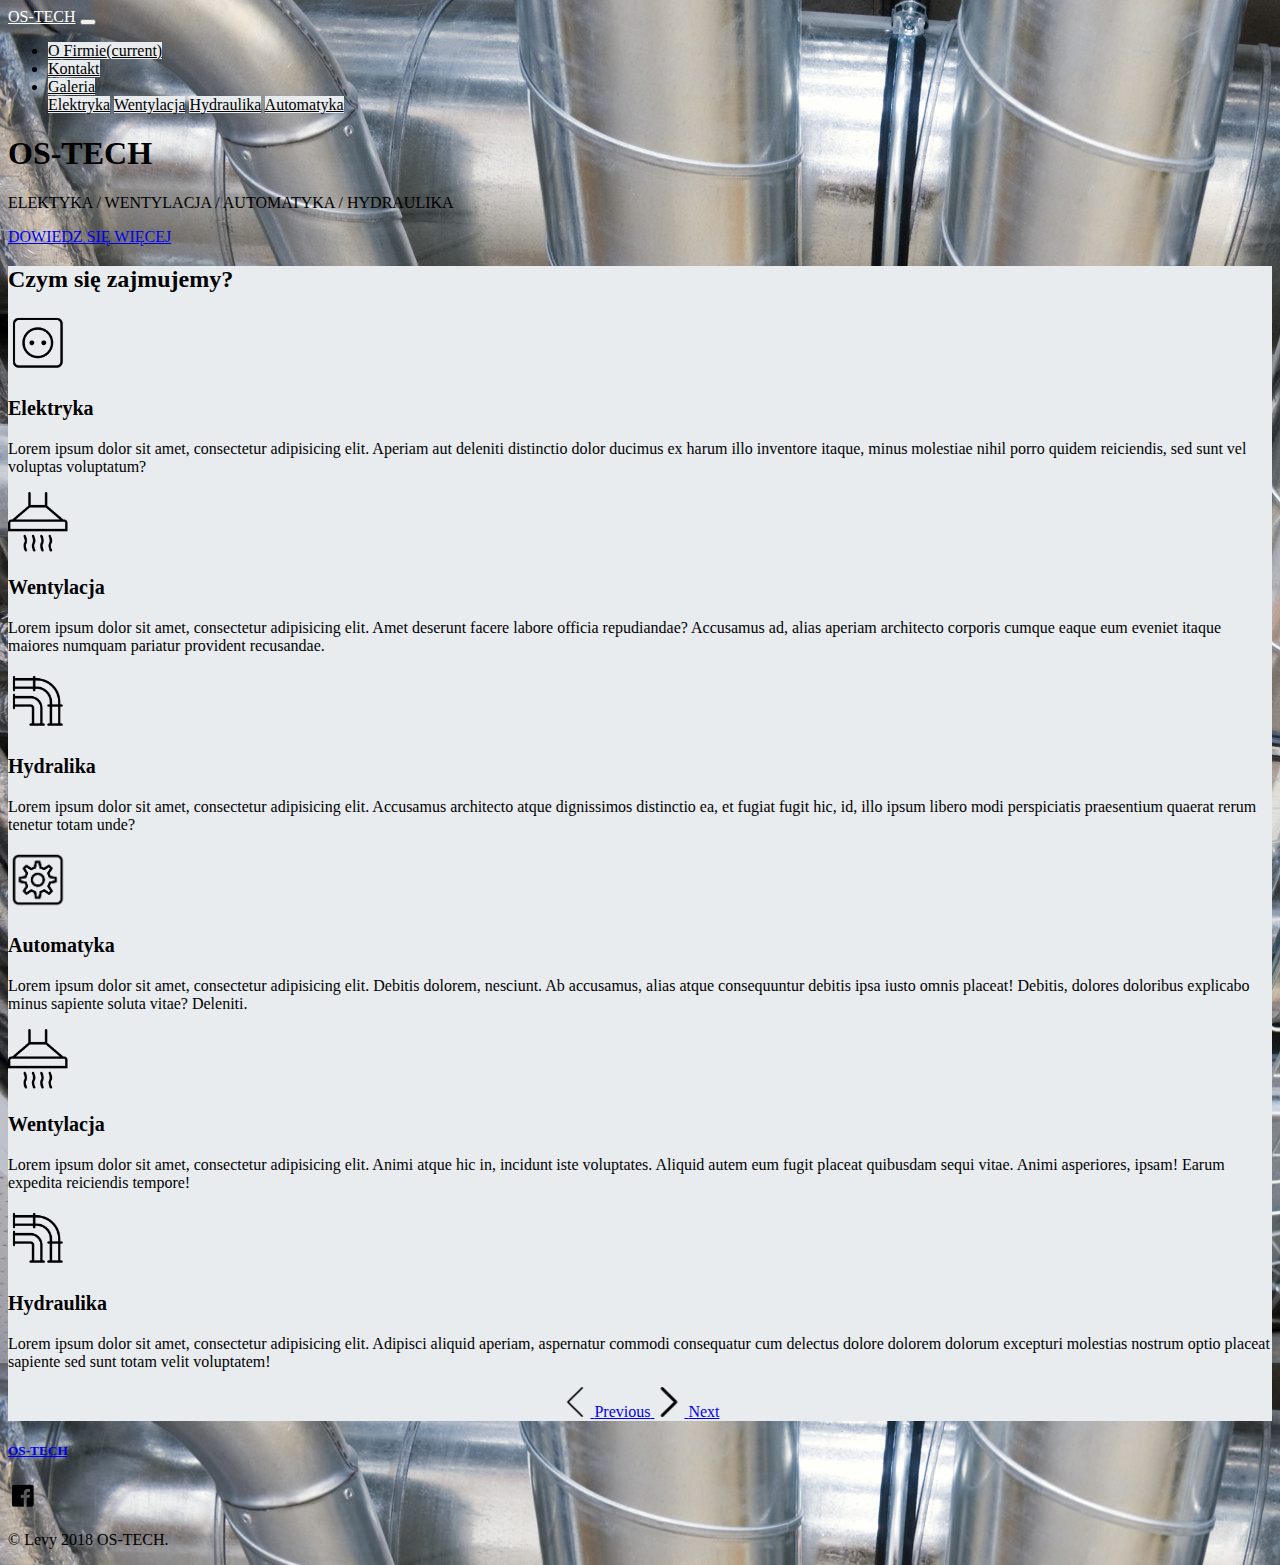
<file: index.html>
<!DOCTYPE html><html lang="pl">
<head><title>OS-TECH</title><meta charset="utf-8">
    <meta name="viewport" content="width=device-width, initial-scale=1, shrink-to-fit=no">
    <meta name="description" content="">
    <meta name="author" content="">
    <link rel="stylesheet" href="css/main.css" type="text/css">
    <link rel="stylesheet" href="https://stackpath.bootstrapcdn.com/bootstrap/4.1.3/css/bootstrap.min.css" integrity="sha384-MCw98/SFnGE8fJT3GXwEOngsV7Zt27NXFoaoApmYm81iuXoPkFOJwJ8ERdknLPMO" crossorigin="anonymous">
</head>
<body><div class="container-fluid">
    <div class="container-fluid">
        <nav class="navbar navbar-expand-lg navbar-dark">
            <a class="navbar-brand" href="index.html">OS-TECH</a>
            <button class="navbar-toggler" type="button" data-toggle="collapse" data-target="#navigations-08" aria-controls="navigations-08" aria-expanded="false" aria-label="Toggle navigation">
                <span class="navbar-toggler-icon"></span>
            </button>
            <div class="collapse navbar-collapse" id="navigations-08">
                <ul class="navbar-nav ml-auto">
                    <li class="nav-item active">
                        <a class="nav-link" href="#">O Firmie<span class="sr-only">(current)</span></a></li>
                    <li class="nav-item"><a class="nav-link" href="kontakt.html">Kontakt</a></li>
                    <li class="nav-item dropdown">
                        <a class="nav-link dropdown-toggle" href="#" data-toggle="dropdown">Galeria</a>
                        <div class="dropdown-menu"><a class="dropdown-item" href="#">Elektryka</a>
                            <a class="dropdown-item" href="wentylacja.html">Wentylacja</a>
                            <a class="dropdown-item" href="#">Hydraulika</a>
                            <a class="dropdown-item" href="#">Automatyka</a>
                        </div></li></ul>
                </div></nav></div>
    </nav>
    <section class="jumbotron">
    <div class="container text-center">
        <h1 class="display-4">OS-TECH</h1>
        <p class="lead text-muted">ELEKTYKA / WENTYLACJA / AUTOMATYKA / HYDRAULIKA</p>
        <a class="btn btn-link my-2" href="#">DOWIEDZ SIĘ WIĘCEJ</a>
    </div>
</section>
    <section class="py-5">
        <div class="container text-center">
            <h2>Czym się zajmujemy?</h2>
            <div class="row">
                <div class="col-12 carousel slide my-4" id="carousel-testimonials-02" data-ride="carousel">
                    <div class="carousel-inner">
                        <div class="carousel-item active">
                            <div class="row">
                                <div class="col-md-4 mt-5">
                                    <img src="./img/elektryka.png" alt="" height="60" width="60">
                                    <p class="mt-4 mb-0">Elektryka</p>
                                    <p class="text-muted"></p>
                                    <p class="mb-4">Lorem ipsum dolor sit amet, consectetur adipisicing elit. Aperiam aut deleniti distinctio dolor ducimus ex harum illo inventore itaque, minus molestiae nihil porro quidem reiciendis, sed sunt vel voluptas voluptatum?</p>
                                </div><div class="col-md-4 mt-5">
                                <img  src="./img/wentylacja.png" alt="" height="60" width="60">
                                <p class="mt-4 mb-0">Wentylacja</p>
                                <p class="text-muted"></p>
                                <p class="mb-4">Lorem ipsum dolor sit amet, consectetur adipisicing elit. Amet deserunt facere labore officia repudiandae? Accusamus ad, alias aperiam architecto corporis cumque eaque eum eveniet itaque maiores numquam pariatur provident recusandae.</p>
                            </div>
                                <div class="col-md-4 mt-5">
                                    <img src="./img/hydraulika.png" alt="" height="60" width="60">
                                    <p class="mt-4 mb-0">Hydralika</p>
                                    <p class="text-muted"></p>
                                    <p class="mb-4">Lorem ipsum dolor sit amet, consectetur adipisicing elit. Accusamus architecto atque dignissimos distinctio ea, et fugiat fugit hic, id, illo ipsum libero modi perspiciatis praesentium quaerat rerum tenetur totam unde?</p>
                                </div>
                            </div>
                        </div>
                        <div class="carousel-item">
                            <div class="row">
                                <div class="col-md-4 mt-5">
                                    <img src="./img/icons8-automatyczny-500.png" alt="" height="60" width="60">
                                    <p class="mt-4 mb-0">Automatyka</p>
                                    <p class="text-muted"></p>
                                    <p class="mb-4">Lorem ipsum dolor sit amet, consectetur adipisicing elit. Debitis dolorem, nesciunt. Ab accusamus, alias atque consequuntur debitis ipsa iusto omnis placeat! Debitis, dolores doloribus explicabo minus sapiente soluta vitae? Deleniti.</p>
                                </div>
                            <div class="col-md-4 mt-5">
                                <img  src="./img/wentylacja.png" alt="" height="60" width="60">
                                <p class="mt-4 mb-0">Wentylacja</p>
                                <p class="text-muted"></p>
                            <p class="mb-4">Lorem ipsum dolor sit amet, consectetur adipisicing elit. Animi atque hic in, incidunt iste voluptates. Aliquid autem eum fugit placeat quibusdam sequi vitae. Animi asperiores, ipsam! Earum expedita reiciendis tempore!</p>
                            </div>
                            <div class="col-md-4 mt-5">
                                <img src="./img/hydraulika.png" alt="" height="60" width="60">
                                <p class="mt-4 mb-0">Hydraulika</p>
                                <p class="text-muted"></p>
                                <p class="mb-4">Lorem ipsum dolor sit amet, consectetur adipisicing elit. Adipisci aliquid aperiam, aspernatur commodi consequatur cum delectus dolore dolorem dolorum excepturi molestias nostrum optio placeat sapiente sed sunt totam velit voluptatem!</p>
                            </div>
                            </div>
                                 </div>
                        </div>
                </div>
            </div>
        </div>
<div class="mx-auto" style="text-align: center">
    <a class="carousel-control-prev position-relative d-inline mr-2" href="#carousel-testimonials-02" role="button" data-slide="prev">
        <img src="./img/back.png" aria-hidden="true" alt="" height="30" width="30">
        <span class="sr-only">Previous</span>
    </a>
    <a class="carousel-control-next position-relative d-inline" href="#carousel-testimonials-02" role="button" data-slide="next">
        <img src="./img/next.png" aria-hidden="true" alt="" height="30" width="30">
        <span class="sr-only">Next</span>
    </a>
</div>
</div>
</div>
</section>
<footer class="py-3">
    <div class="container">
        <div class="d-flex justify-content-center align-items-center flex-column">
            <h5 class="mb-3"><a href="#">OS-TECH</a></h5>
            <div class="d-flex mb-3"><a href="#">
                <a href="#"><img class="mr-3" src="./img/fb.png" alt="Facebook icon" width="30" height="30"></a>
            </a>
            </div>
            <div class="d-flex"><p class="mb-0 small text-muted">&copy; Levy 2018 OS-TECH.  </p></div>
        </div>
    </div>
</footer>
</div>
<script src="https://code.jquery.com/jquery-3.3.1.slim.min.js" integrity="sha384-q8i/X+965DzO0rT7abK41JStQIAqVgRVzpbzo5smXKp4YfRvH+8abtTE1Pi6jizo" crossorigin="anonymous"></script>
<script src="https://cdnjs.cloudflare.com/ajax/libs/popper.js/1.14.3/umd/popper.min.js" integrity="sha384-ZMP7rVo3mIykV+2+9J3UJ46jBk0WLaUAdn689aCwoqbBJiSnjAK/l8WvCWPIPm49" crossorigin="anonymous"></script>
<script src="https://stackpath.bootstrapcdn.com/bootstrap/4.1.3/js/bootstrap.min.js" integrity="sha384-ChfqqxuZUCnJSK3+MXmPNIyE6ZbWh2IMqE241rYiqJxyMiZ6OW/JmZQ5stwEULTy" crossorigin="anonymous"></script>
</body>
</html>
</file>
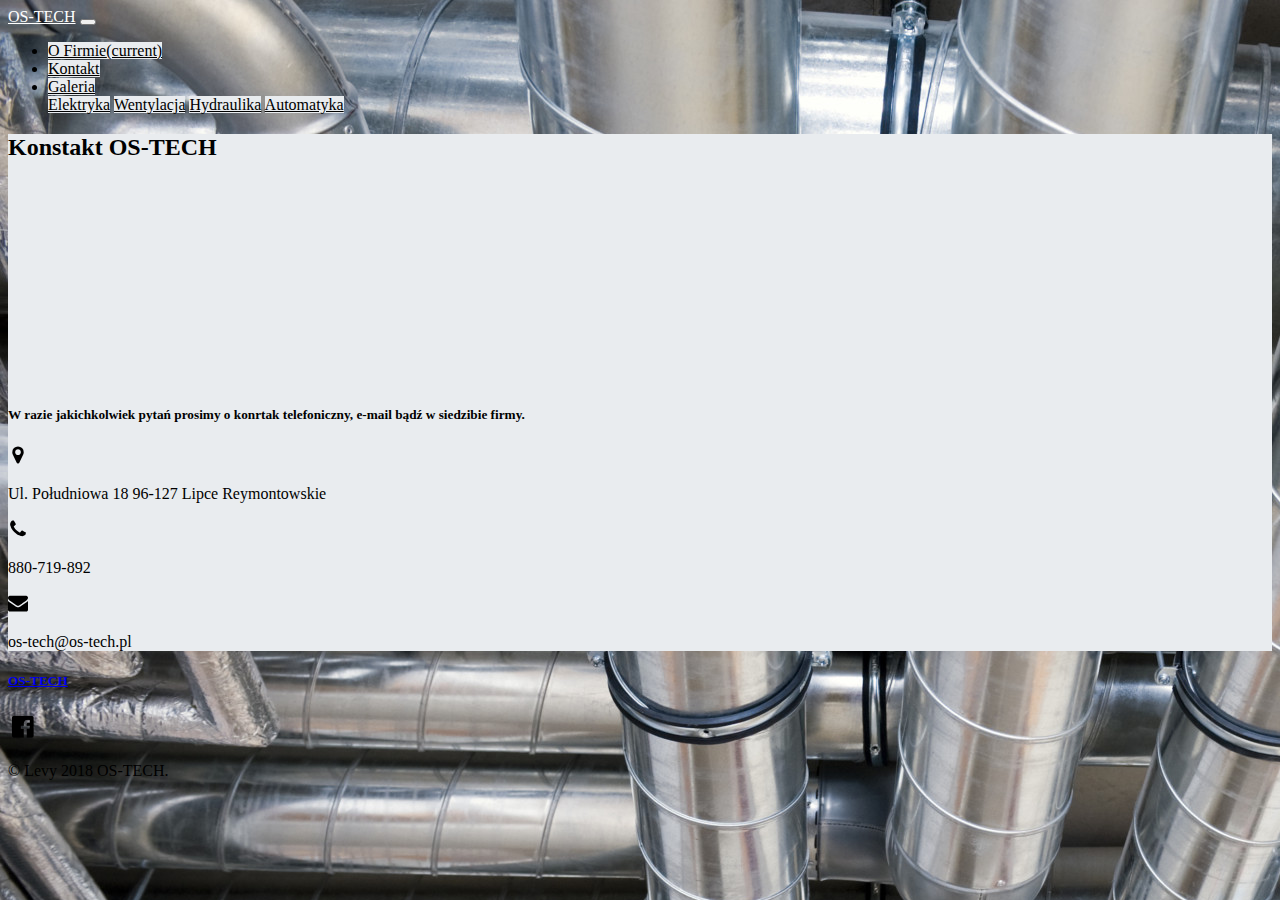
<file: kontakt.html>
<!DOCTYPE html>
<html lang="pl">
<head>
    <title>Page title</title>
    <meta charset="utf-8">
    <meta name="viewport" content="width=device-width, initial-scale=1, shrink-to-fit=no">
    <meta name="description" content="">
    <meta name="author" content="">
    <link rel="stylesheet" href="css/main.css" type="text/css">
    <link rel="stylesheet" href="https://stackpath.bootstrapcdn.com/bootstrap/4.1.3/css/bootstrap.min.css" integrity="sha384-MCw98/SFnGE8fJT3GXwEOngsV7Zt27NXFoaoApmYm81iuXoPkFOJwJ8ERdknLPMO" crossorigin="anonymous">
</head>
<body>
<div class="container-fluid">
    <div class="container-fluid">
        <nav class="navbar navbar-expand-lg navbar-dark">
            <a class="navbar-brand" href="index.html">OS-TECH</a>
            <button class="navbar-toggler" type="button" data-toggle="collapse" data-target="#navigations-08" aria-controls="navigations-08" aria-expanded="false" aria-label="Toggle navigation">
                <span class="navbar-toggler-icon"></span>
            </button>
            <div class="collapse navbar-collapse" id="navigations-08">
                <ul class="navbar-nav ml-auto">
                    <li class="nav-item active">
                        <a class="nav-link" href="#">O Firmie<span class="sr-only">(current)</span></a></li>
                    <li class="nav-item"><a class="nav-link" href="kontakt.html">Kontakt</a></li>
                    <li class="nav-item dropdown">
                        <a class="nav-link dropdown-toggle" href="#" data-toggle="dropdown">Galeria</a>
                        <div class="dropdown-menu"><a class="dropdown-item" href="#">Elektryka</a>
                            <a class="dropdown-item" href="wentylacja.html">Wentylacja</a>
                            <a class="dropdown-item" href="#">Hydraulika</a>
                            <a class="dropdown-item" href="#">Automatyka</a>
                        </div></li></ul>
            </div></nav></div>
    </nav>
</div>
<div class="container-fluid">
    <section class="py-5">
    <h2 class="mb-5 text-center">Konstakt OS-TECH</h2>
        <div class="container">
            <div class="row">
                <div class="col-md-6 mb-3 mb-md-0">
                    <iframe src="https://www.google.com/maps/embed?pb=!1m18!1m12!1m3!1d2462.085953974887!2d19.94321441566963!3d51.89589549004435!2m3!1f0!2f0!3f0!3m2!1i1024!2i768!4f13.1!3m3!1m2!1s0x471bd9a8e23e7f1d%3A0xee741154218ddb70!2sPo%C5%82udniowa+18%2C+96-127+Lipce+Reymontowskie!5e0!3m2!1spl!2spl!4v1544729538466" width="350" height="200" frameborder="0" style="border:0; margin: 0 auto" allowfullscreen></iframe></div>
                <div class="col-md-6">
                    <h5>W razie jakichkolwiek pytań prosimy o konrtak telefoniczny, e-mail bądź w siedzibie firmy.</h5>
                    <p class="mb-5 text-secondary"></p>
                    <div class="d-flex">
                        <img class="mb-3 mr-3" src="assets/placeholder/icons/map-marker.svg" alt="">
                        <p class="text-secondary">Ul. Południowa 18 96-127 Lipce Reymontowskie</p></div>
                    <div class="d-flex">
                        <img class="mb-3 mr-3" src="assets/placeholder/icons/phone.svg" alt="">
                        <p class="text-secondary">880-719-892</p></div>
                    <div class="d-flex">
                        <img class="mb-3 mr-3" src="assets/placeholder/icons/envelope.svg" alt="">
                        <p class="text-secondary">os-tech@os-tech.pl</p>
                    </div>
                </div>
            </div>
        </div>
    </section>
</div>
<footer class="py-3">
    <div class="container">
        <div class="d-flex justify-content-center align-items-center flex-column">
            <h5 class="mb-3"><a href="#">OS-TECH</a></h5>
            <div class="d-flex mb-3"><a href="#">
                <a href="#"><img class="mr-3" src="./img/fb.png" alt="Facebook icon" width="30" height="30"></a>
            </a>
            </div>
            <div class="d-flex"><p class="mb-0 small text-muted">&copy; Levy 2018 OS-TECH.  </p></div>
        </div>
    </div>
</footer>
<script src="https://code.jquery.com/jquery-3.3.1.slim.min.js" integrity="sha384-q8i/X+965DzO0rT7abK41JStQIAqVgRVzpbzo5smXKp4YfRvH+8abtTE1Pi6jizo" crossorigin="anonymous"></script>
<script src="https://cdnjs.cloudflare.com/ajax/libs/popper.js/1.14.3/umd/popper.min.js" integrity="sha384-ZMP7rVo3mIykV+2+9J3UJ46jBk0WLaUAdn689aCwoqbBJiSnjAK/l8WvCWPIPm49" crossorigin="anonymous"></script>
<script src="https://stackpath.bootstrapcdn.com/bootstrap/4.1.3/js/bootstrap.min.js" integrity="sha384-ChfqqxuZUCnJSK3+MXmPNIyE6ZbWh2IMqE241rYiqJxyMiZ6OW/JmZQ5stwEULTy" crossorigin="anonymous"></script>
</body>
</html>
</file>
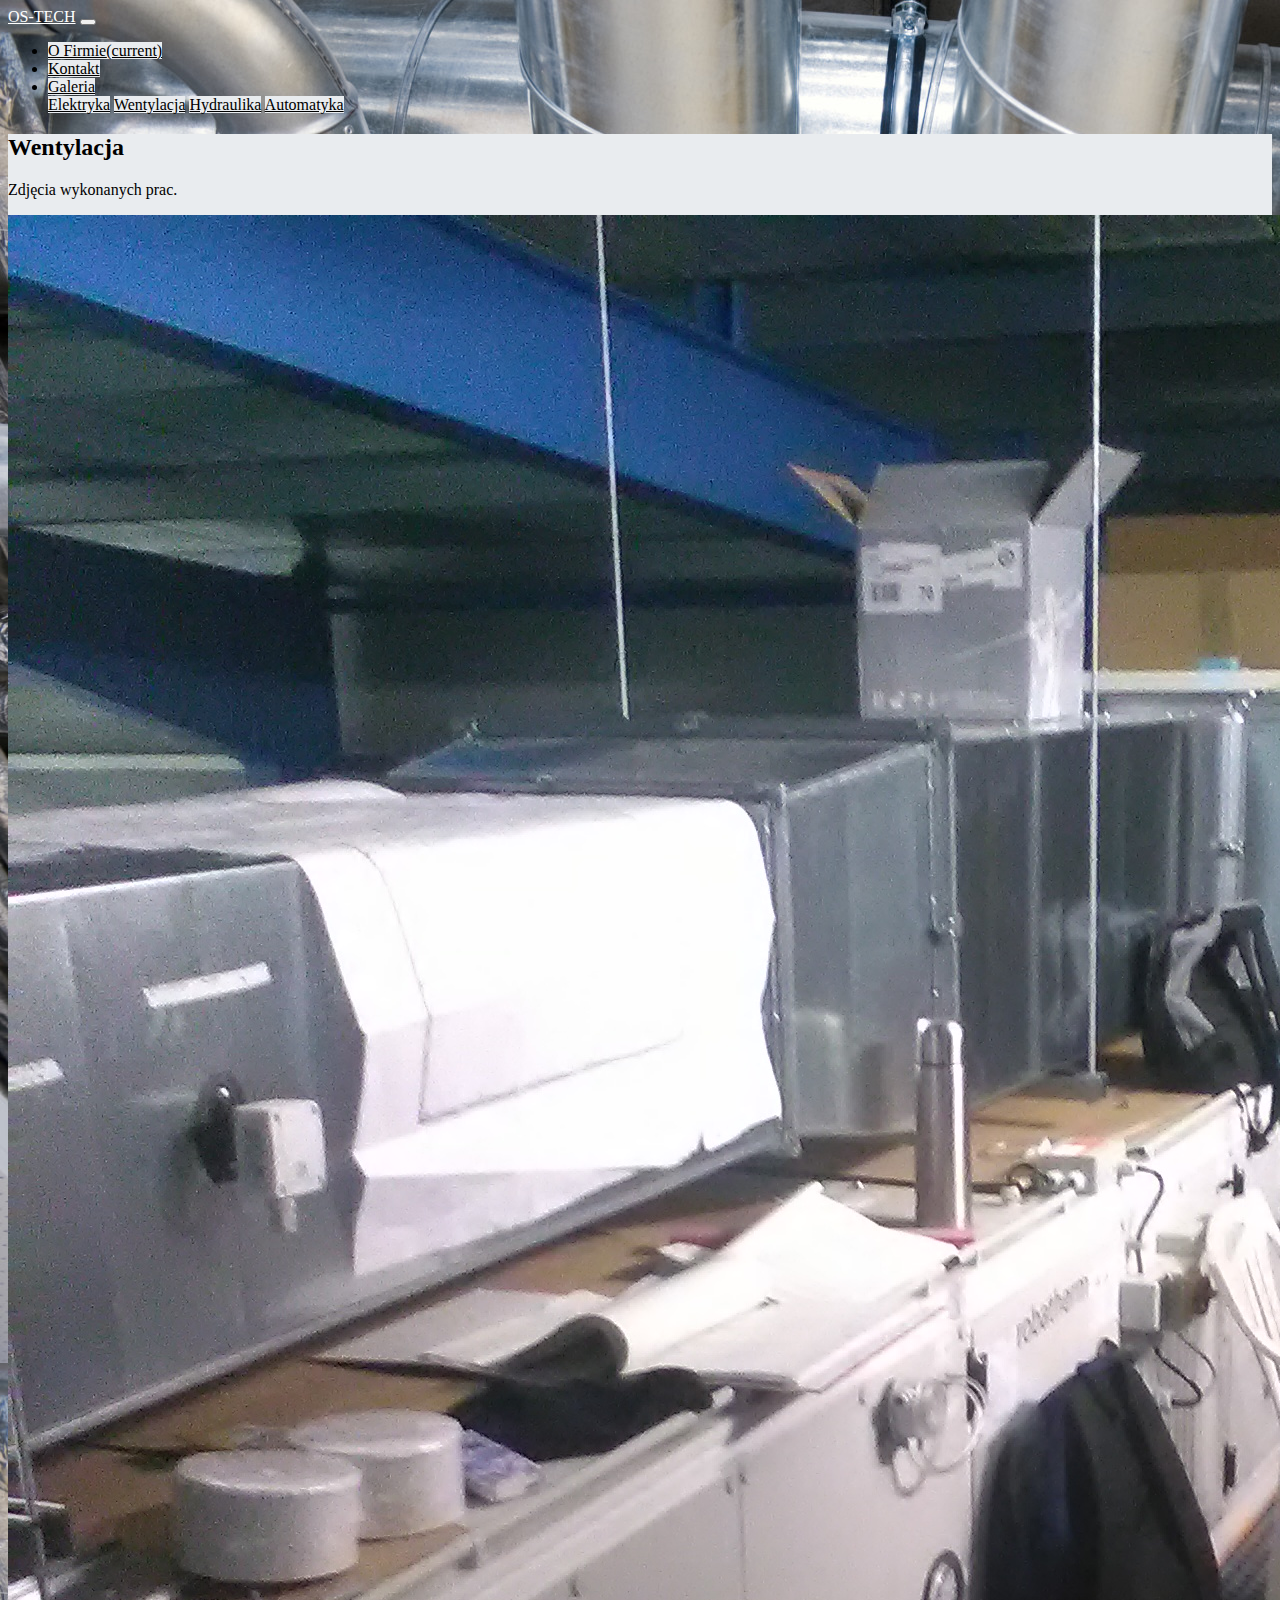
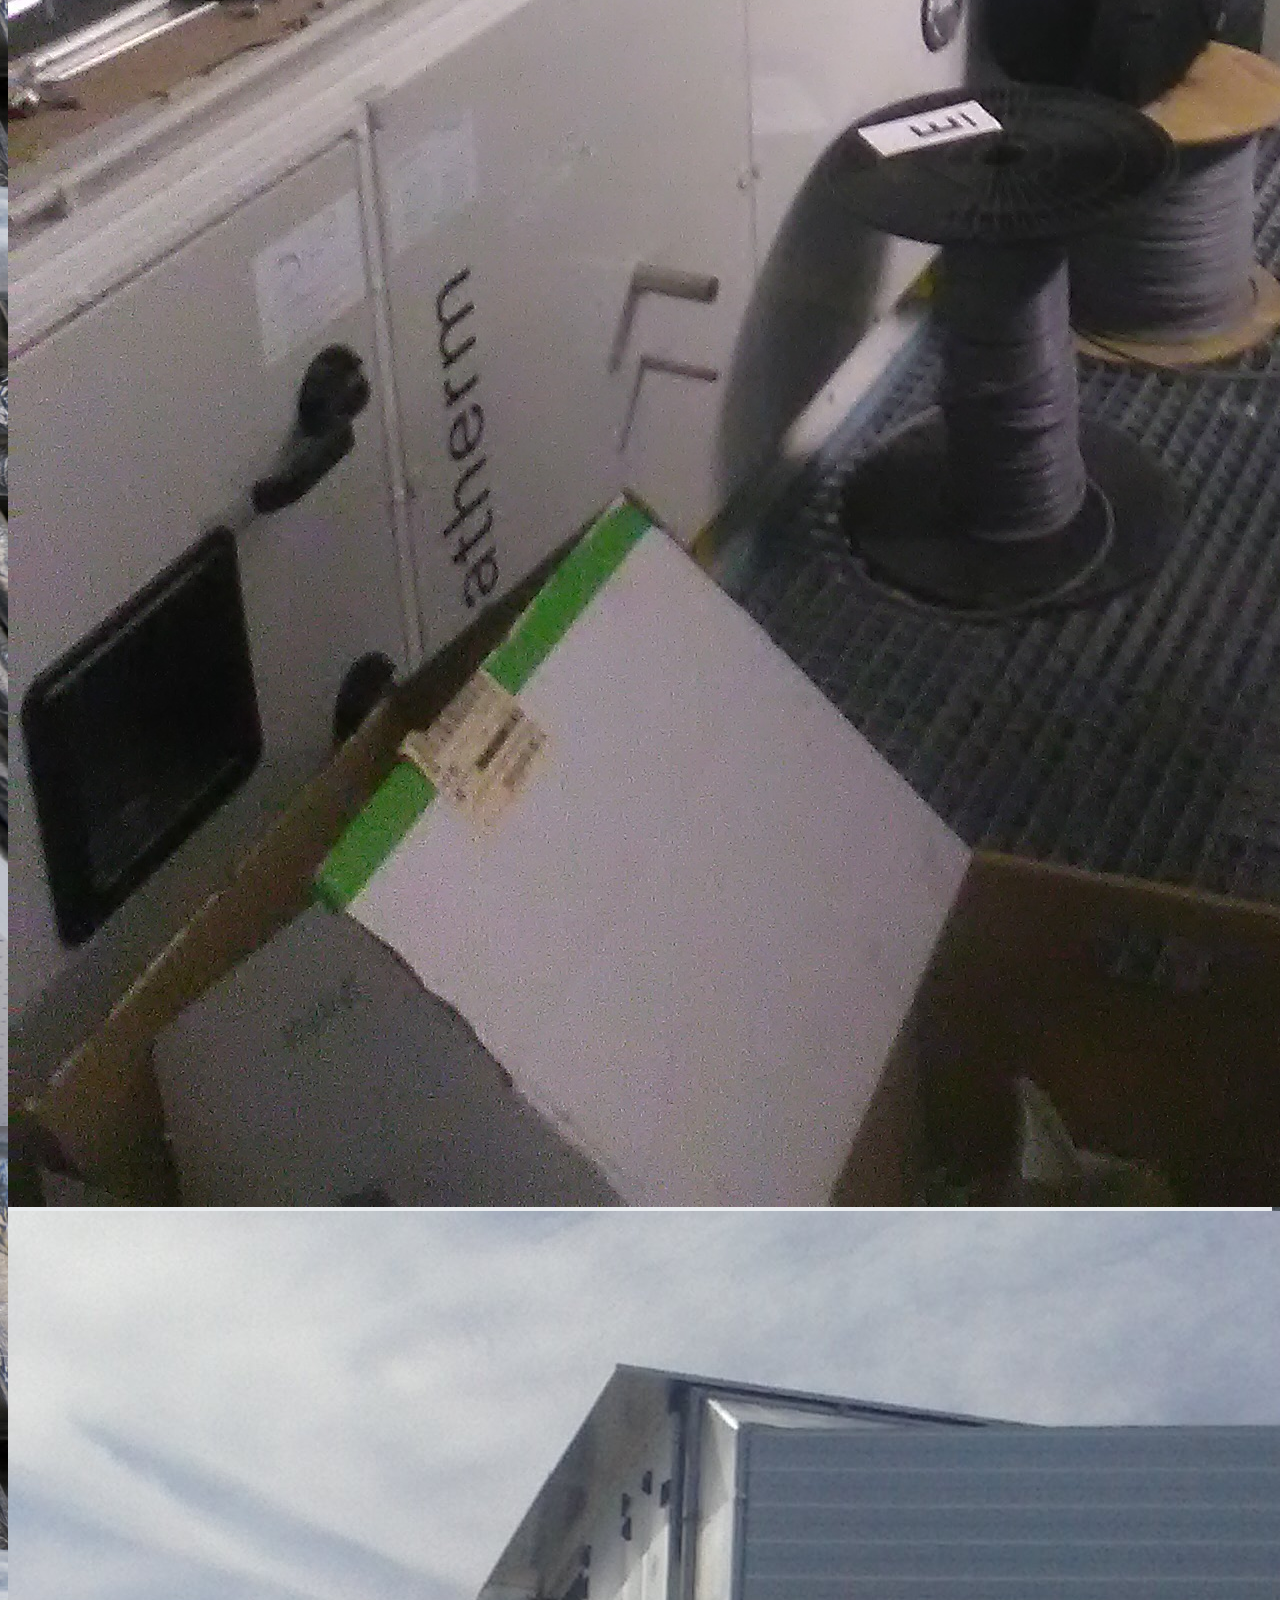
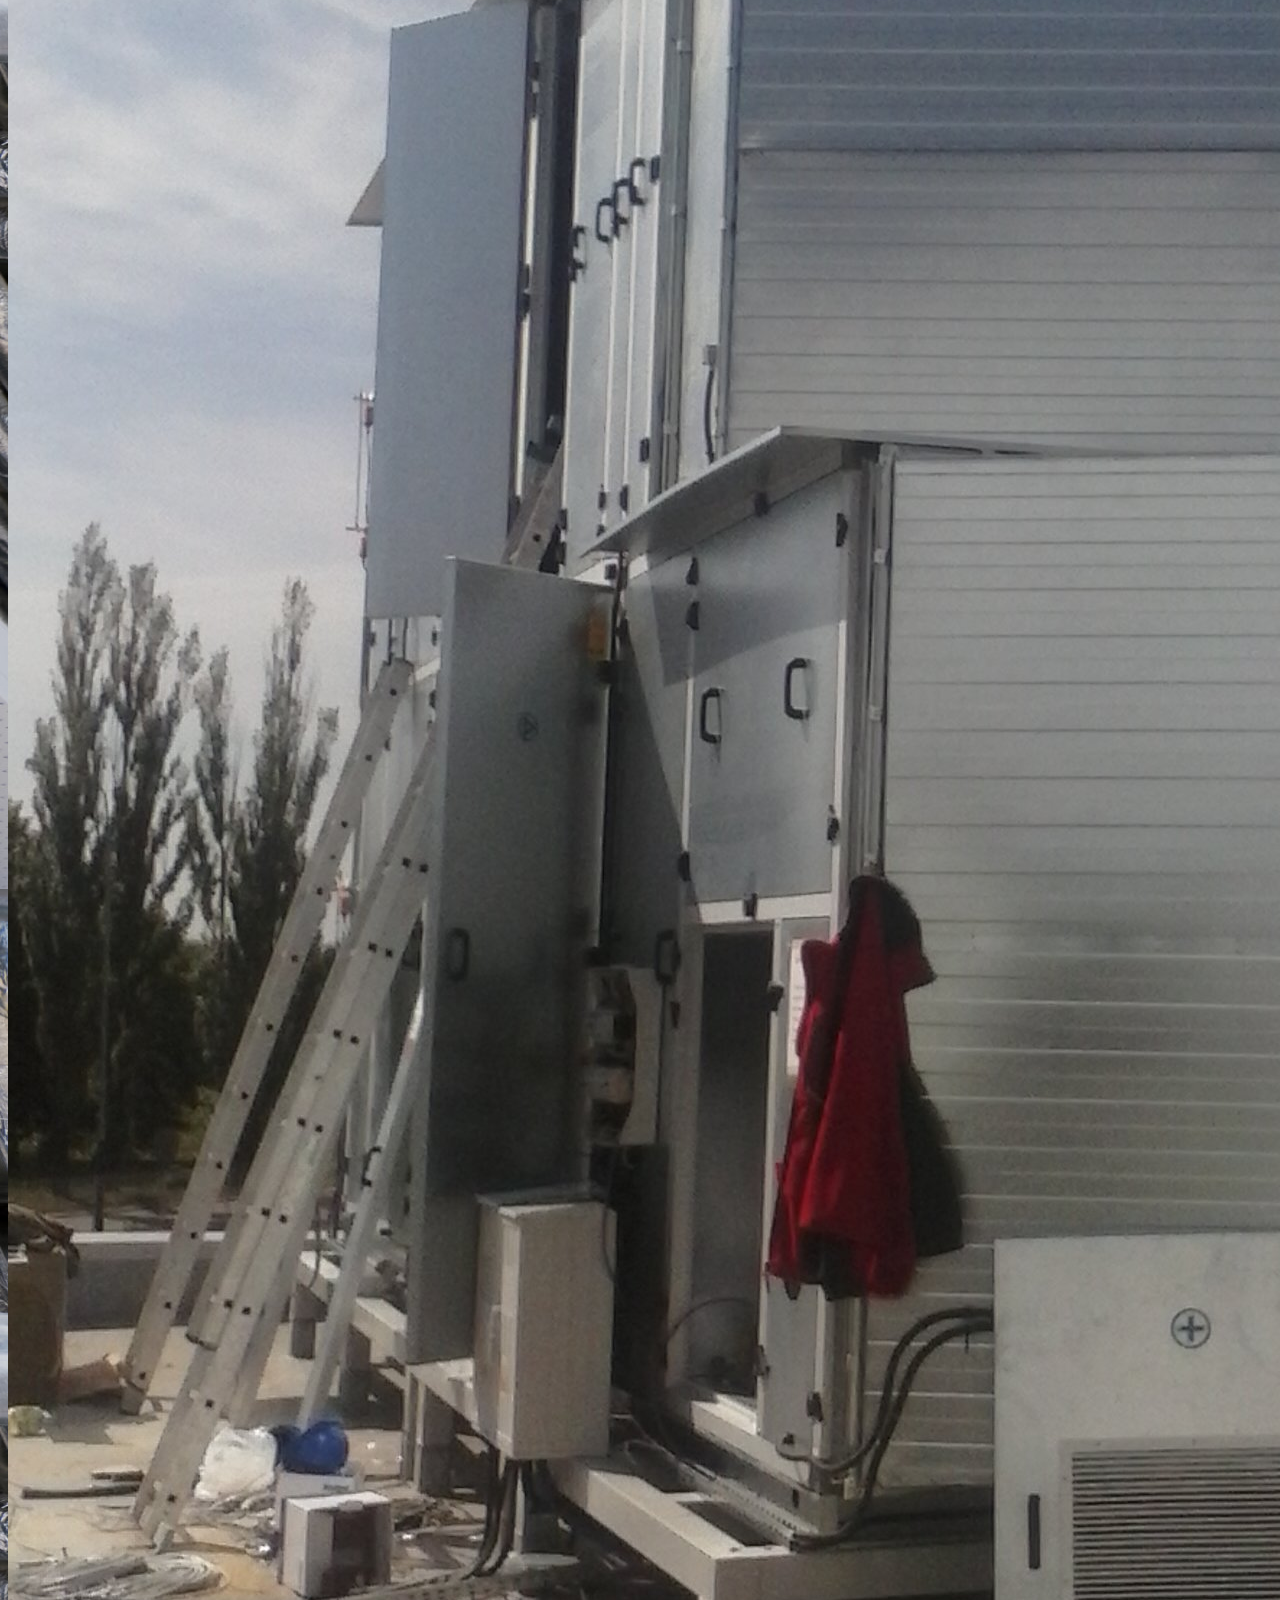
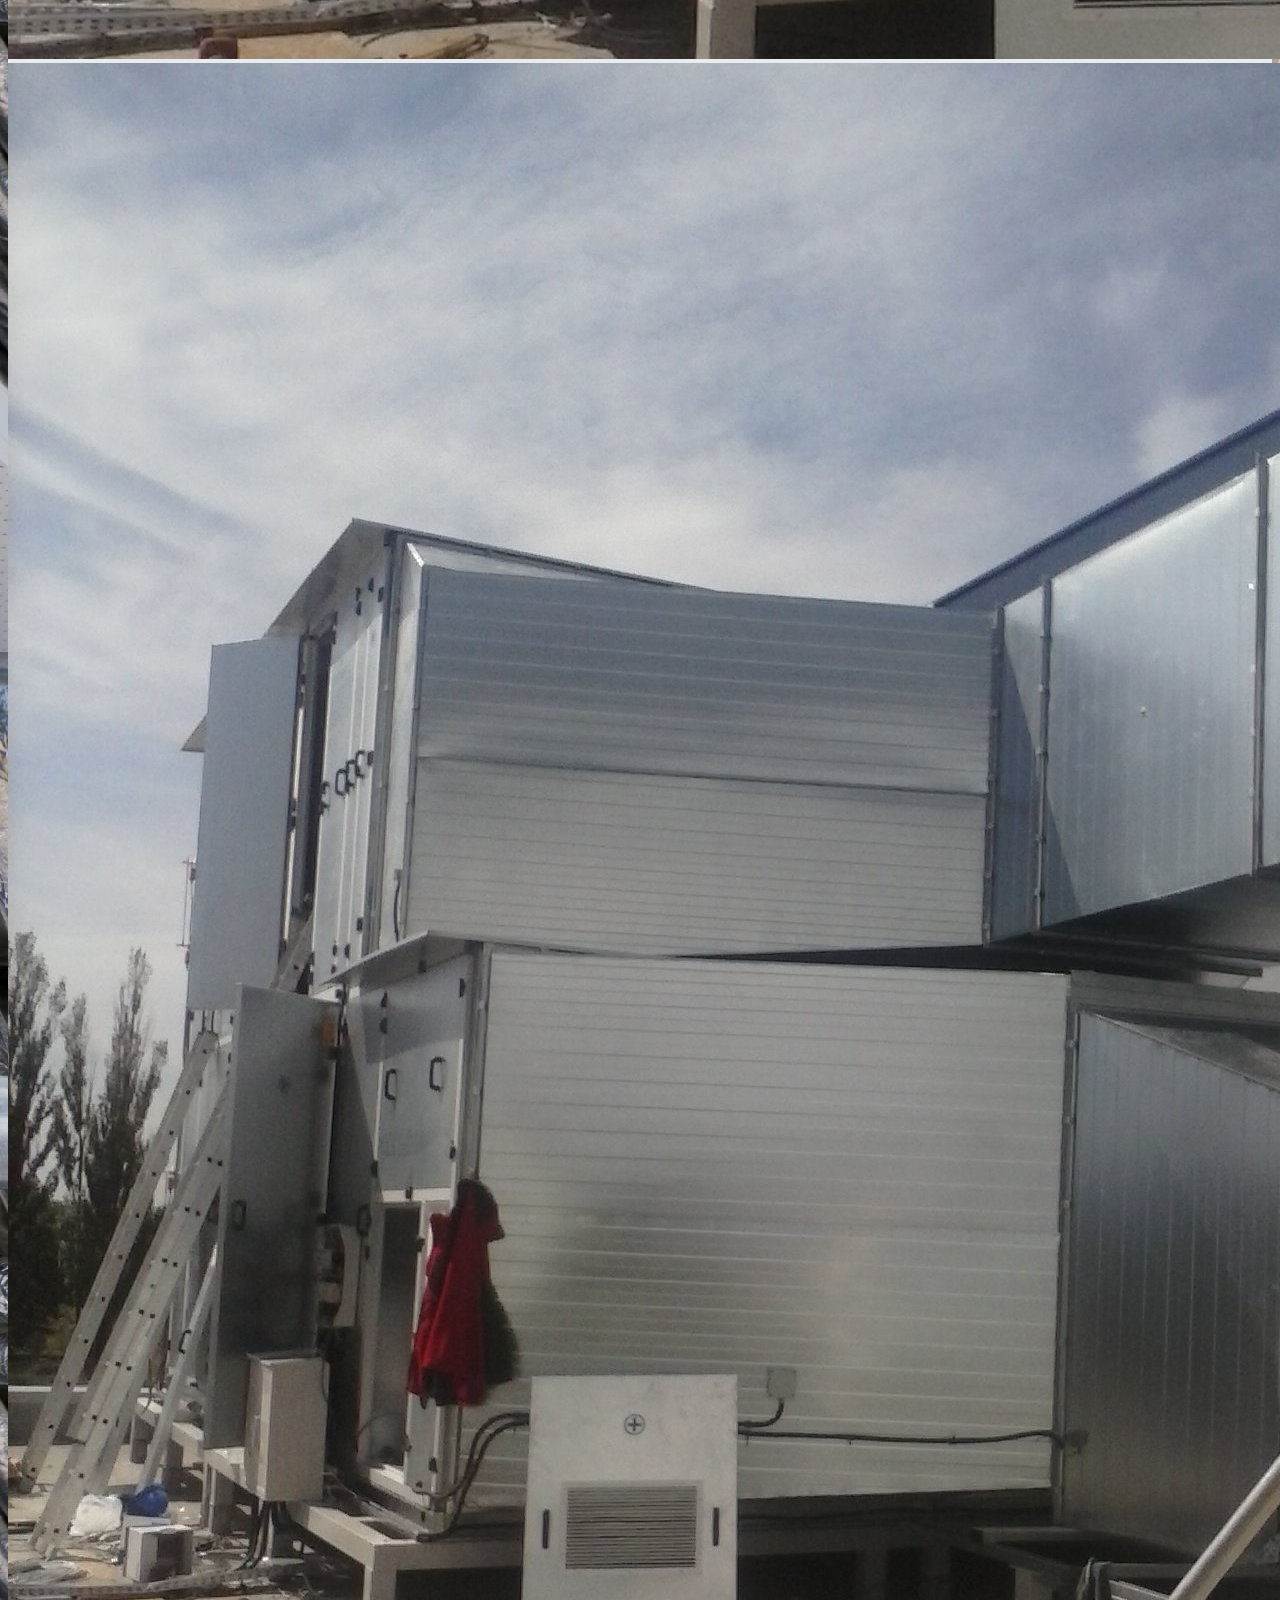
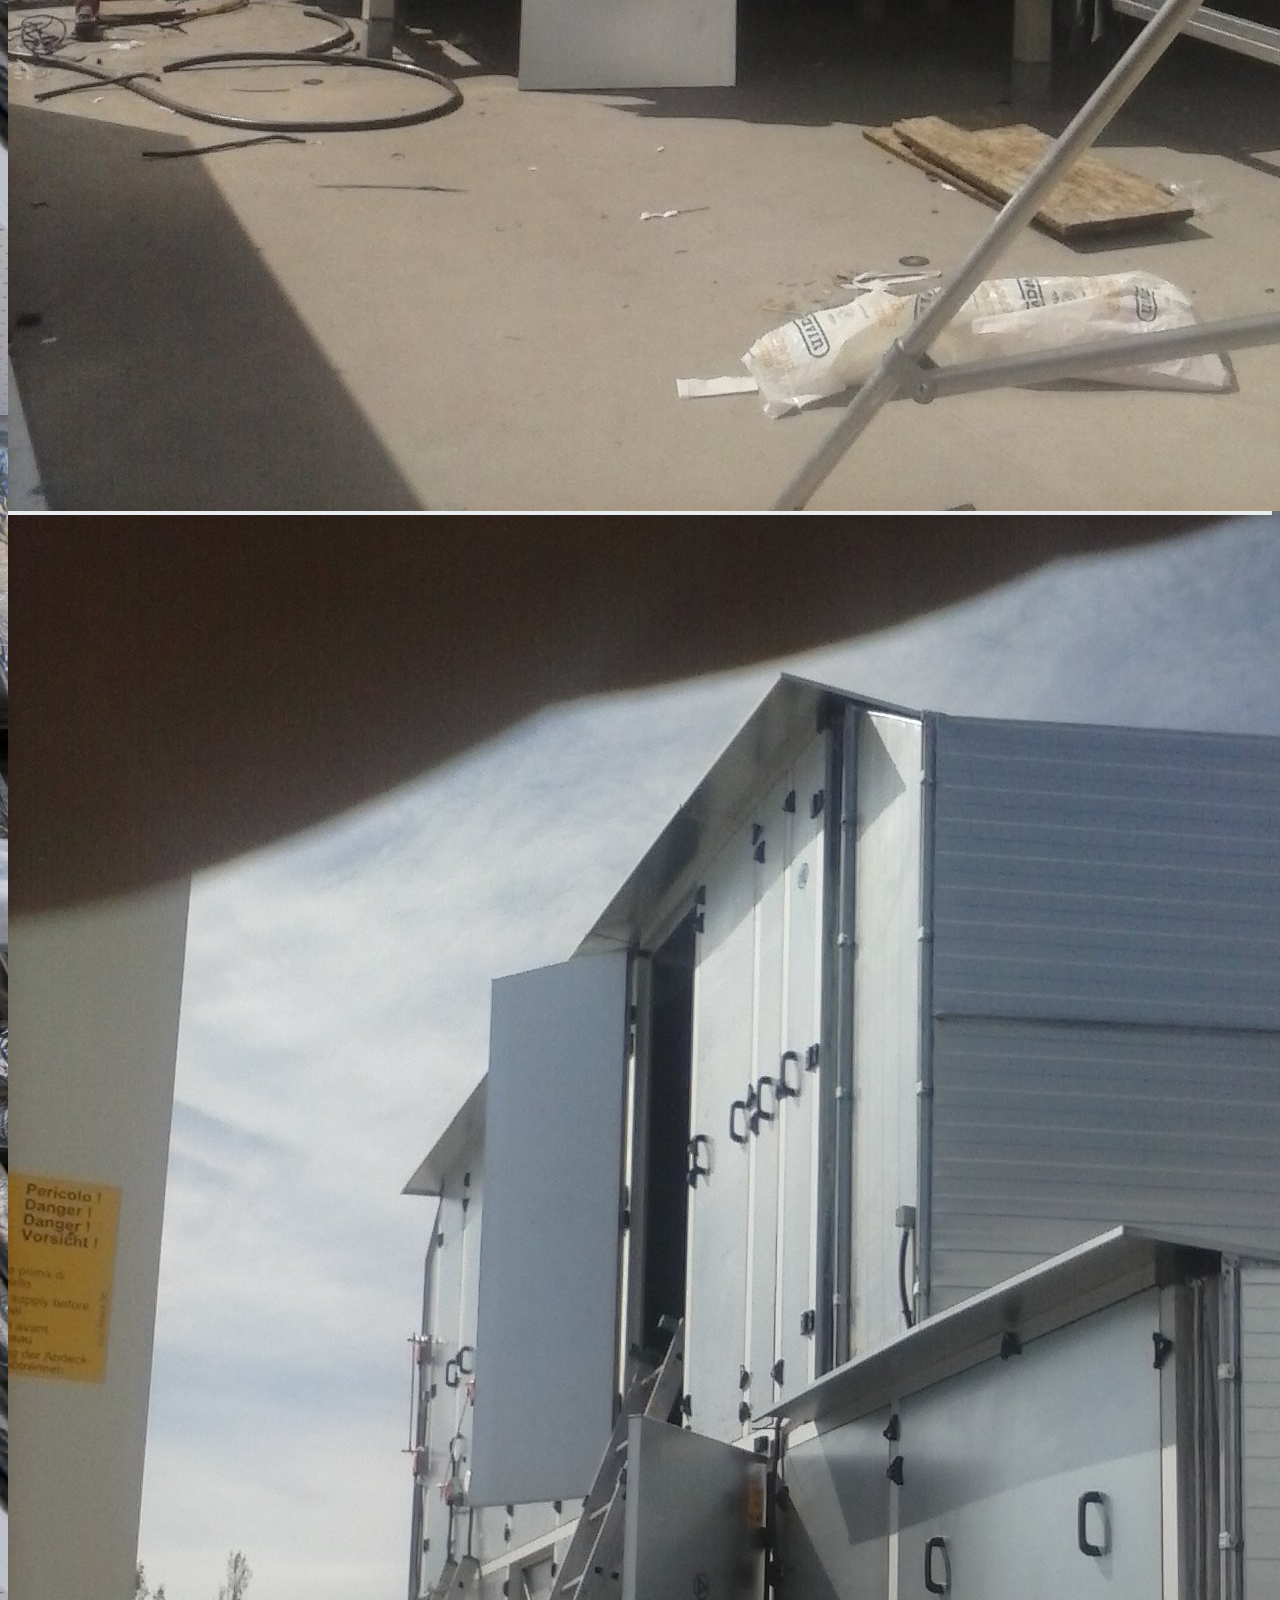
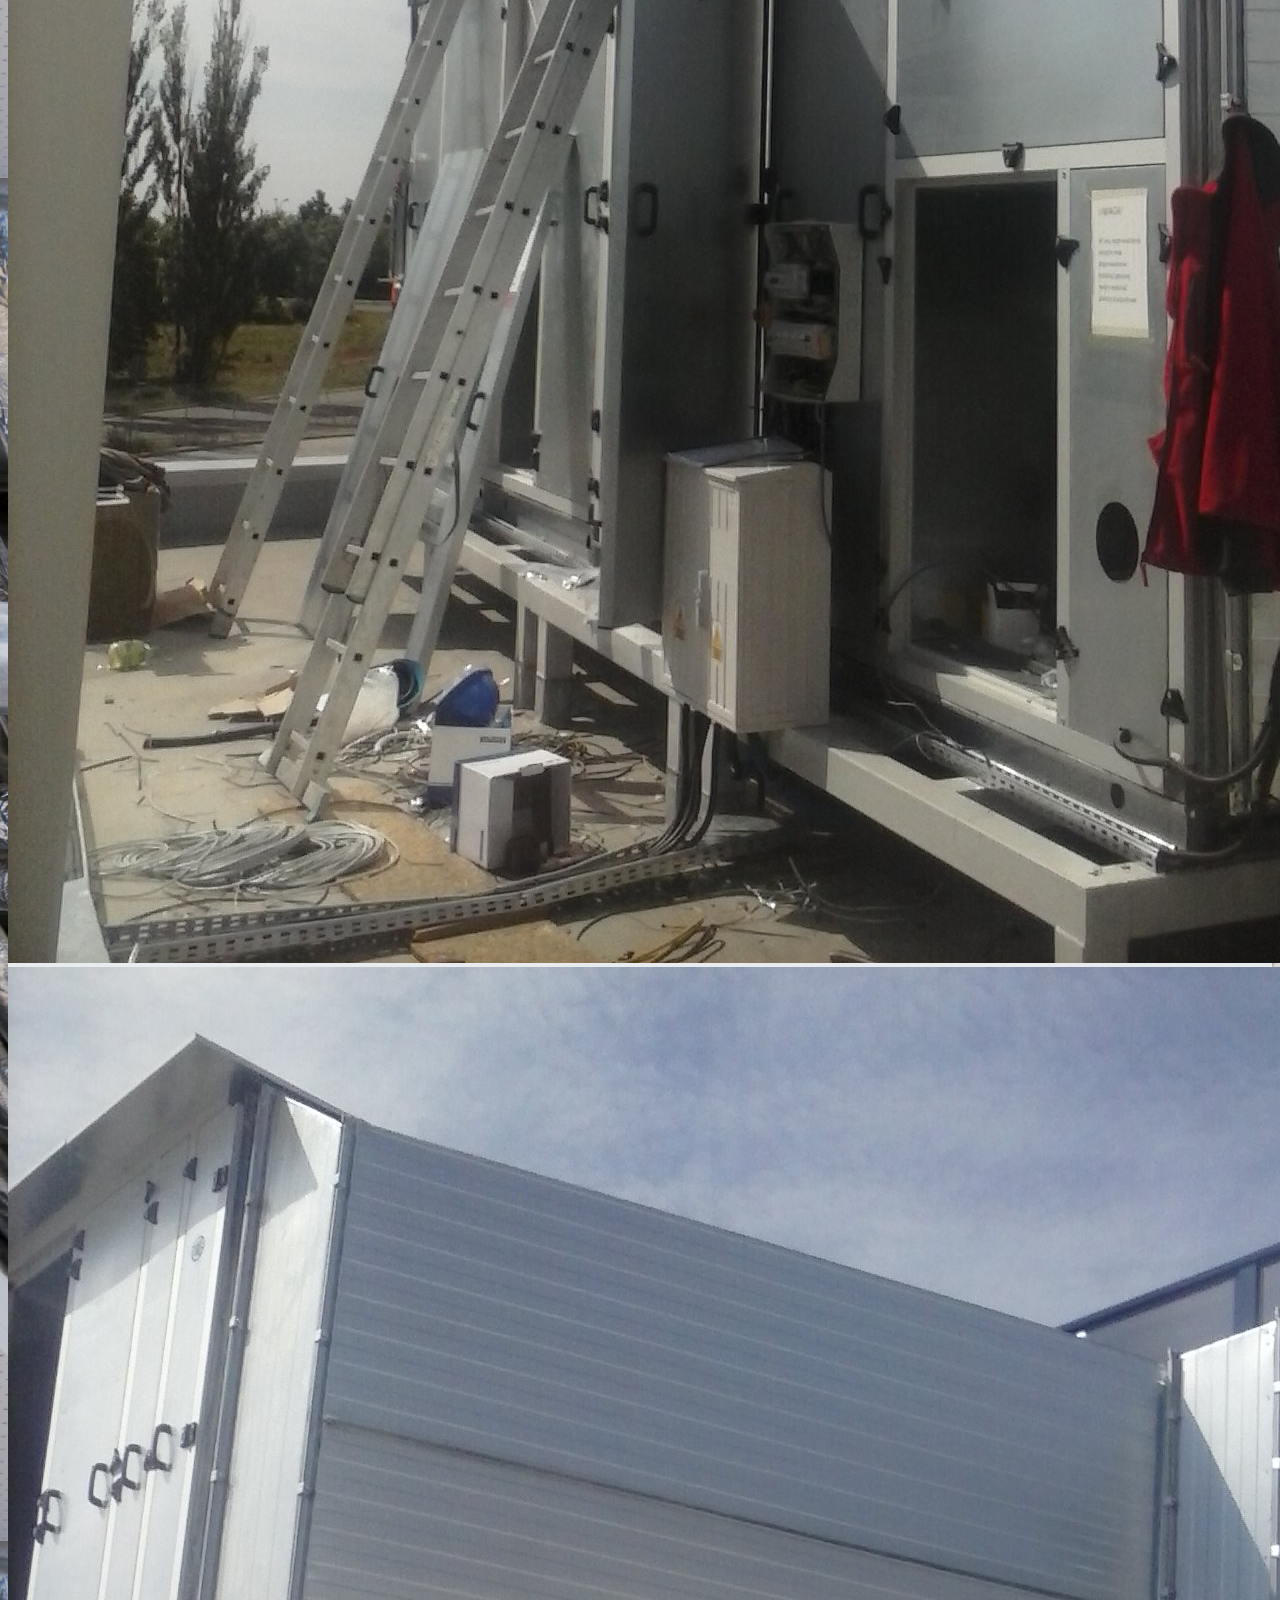
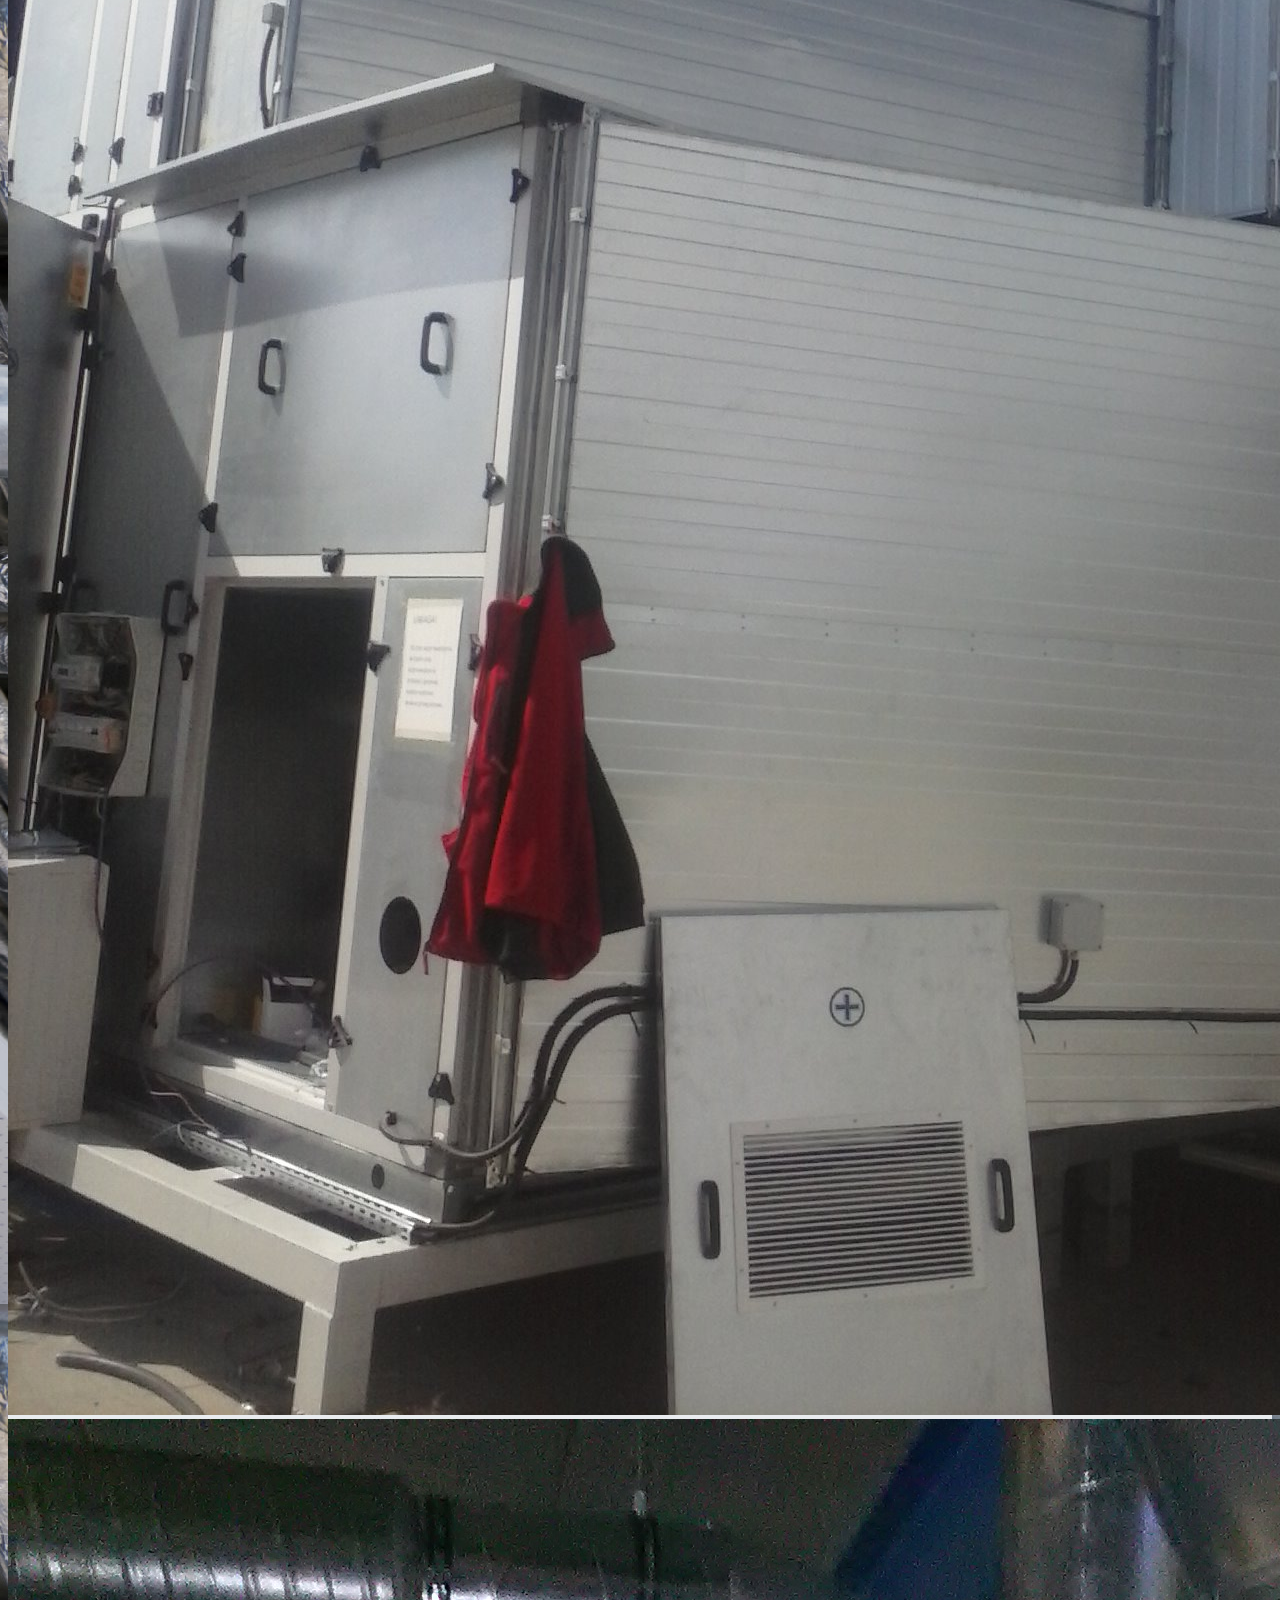
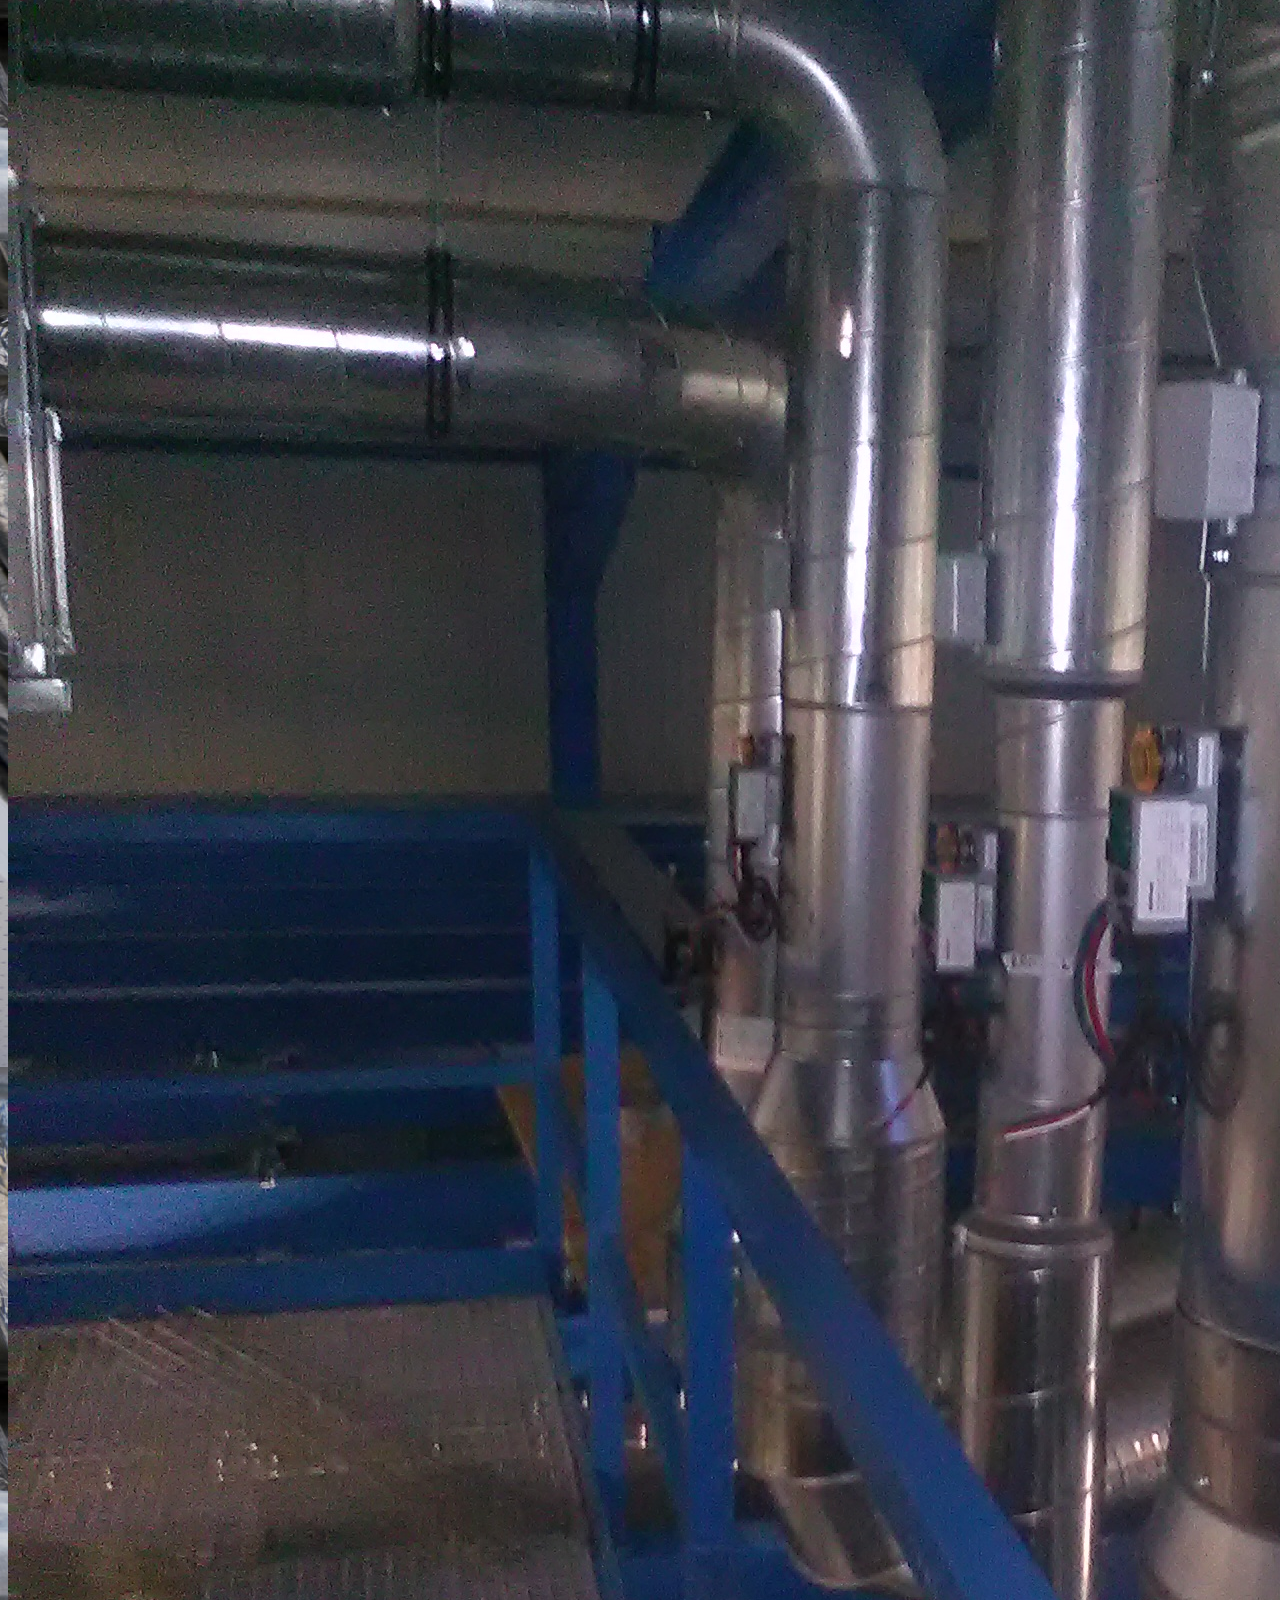
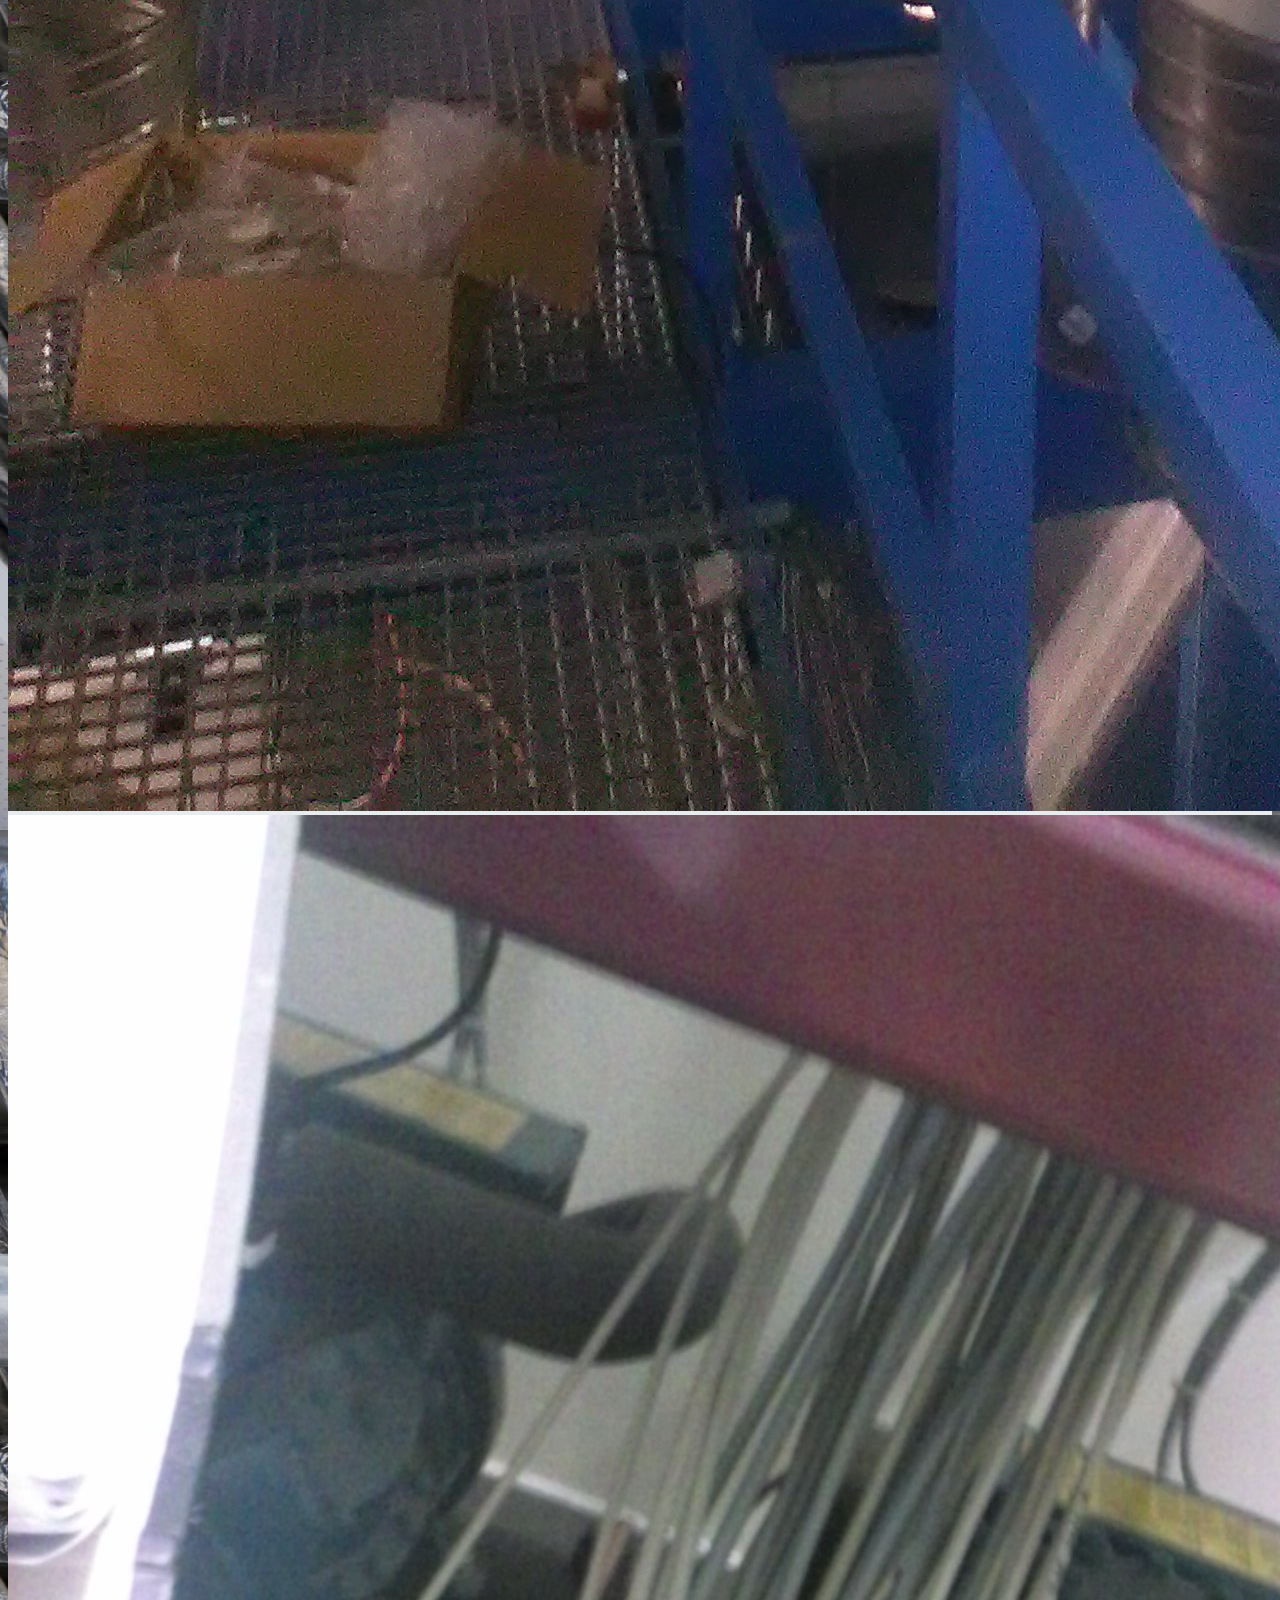
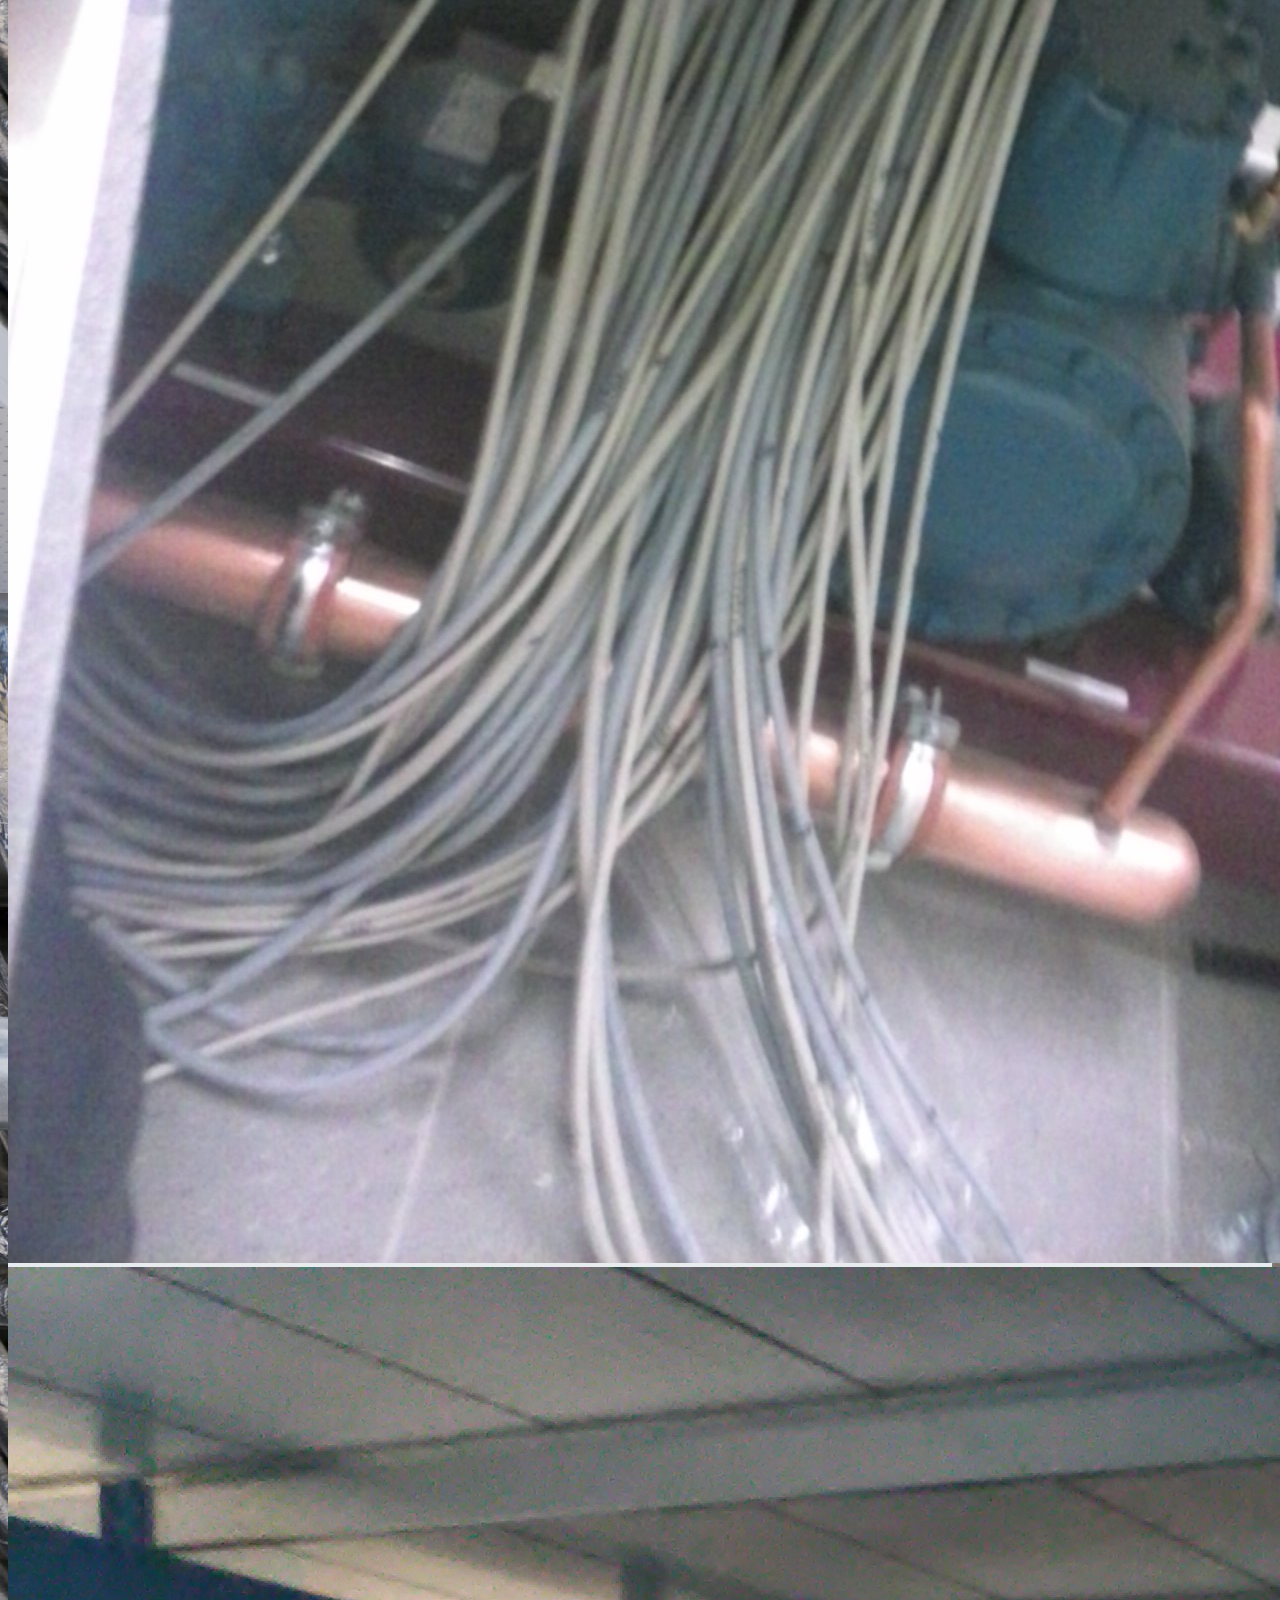
<file: wentylacja.html>
<!DOCTYPE html>
<html lang="pl">
<head><title>OS-TECH</title>
    <meta charset="utf-8">
    <meta name="viewport" content="width=device-width, initial-scale=1, shrink-to-fit=no">
    <meta name="description" content="">
    <meta name="author" content="">
    <link rel="stylesheet" href="css/main.css" type="text/css">
    <link rel="stylesheet" href="https://stackpath.bootstrapcdn.com/bootstrap/4.1.3/css/bootstrap.min.css" integrity="sha384-MCw98/SFnGE8fJT3GXwEOngsV7Zt27NXFoaoApmYm81iuXoPkFOJwJ8ERdknLPMO" crossorigin="anonymous">
</head>
<body>
<div class="container-fluid">
    <div class="container-fluid">
        <nav class="navbar navbar-expand-lg navbar-dark">
            <a class="navbar-brand" href="index.html">OS-TECH</a>
            <button class="navbar-toggler" type="button" data-toggle="collapse" data-target="#navigations-08" aria-controls="navigations-08" aria-expanded="false" aria-label="Toggle navigation">
                <span class="navbar-toggler-icon"></span>
            </button>
            <div class="collapse navbar-collapse" id="navigations-08">
                <ul class="navbar-nav ml-auto">
                    <li class="nav-item active">
                        <a class="nav-link" href="#">O Firmie<span class="sr-only">(current)</span></a></li>
                    <li class="nav-item"><a class="nav-link" href="kontakt.html">Kontakt</a></li>
                    <li class="nav-item dropdown">
                        <a class="nav-link dropdown-toggle" href="#" data-toggle="dropdown">Galeria</a>
                        <div class="dropdown-menu"><a class="dropdown-item" href="#">Elektryka</a>
                            <a class="dropdown-item" href="wentylacja.html">Wentylacja</a>
                            <a class="dropdown-item" href="#">Hydraulika</a>
                            <a class="dropdown-item" href="#">Automatyka</a>
                        </div></li></ul>
            </div></nav></div>
    </nav>
</div>
<div class="container-fluid">
    <section class="py-5"><div class="container text-center">
        <h2 class="mb-3">Wentylacja</h2>
        <p class="mb-5 mx-4">Zdjęcia wykonanych prac.</p>
        <div class="carousel slide" id="carousel-gallery-04" data-ride="carousel">
            <div class="carousel-inner"><div class="carousel-item active">
                <div class="row justify-content-around">
                    <div class="col-11 col-md-4 mb-3 mb-md-0"><a class="nav-link p-0" href="#">
                        <img class="img-fluid" src="./img/wentylacja/IMG_20180120_082402.jpg" alt="">
                    </a></div>
                    <div class="col-11 col-md-4 mb-3 mb-md-0">
                        <a class="nav-link p-0" href="#">
                            <img class="img-fluid" src="./img/wentylacja/CAM00467.jpg" alt=""></a></div>
                    <div class="col-11 col-md-4">
                        <a class="nav-link p-0" href="#">
                        <img class="img-fluid" src="./img/wentylacja/CAM00468.jpg" alt=""></a></div>
                </div></div>
                <div class="carousel-item"><div class="row justify-content-around">
                    <div class="col-11 col-md-4 mb-3 mb-md-0">
                        <a class="nav-link p-0" href="#">
                            <img class="img-fluid" src="./img/wentylacja/CAM00469.jpg" alt=""></a></div>
                    <div class="col-11 col-md-4 mb-3 mb-md-0">
                        <a class="nav-link p-0" href="#">
                            <img class="img-fluid" src="./img/wentylacja/CAM00470.jpg" alt=""></a></div>
                    <div class="col-11 col-md-4"><a class="nav-link p-0" href="#">
                        <img class="img-fluid" src="./img/wentylacja/IMG_20180120_082516.jpg" alt=""></a></div></div></div>
                <div class="carousel-item">
                    <div class="row justify-content-around">
                        <div class="col-11 col-md-4 mb-3 mb-md-0">
                            <a class="nav-link p-0" href="#">
                            <img class="img-fluid" src="./img/wentylacja/CAM00474.jpg" alt=""></a></div>
                        <div class="col-11 col-md-4 mb-3 mb-md-0">
                            <a class="nav-link p-0" href="#">
                                <img class="img-fluid" src="./img/wentylacja/IMG_20180227_101112.jpg" alt=""></a></div>
                        <div class="col-11 col-md-4"><a class="nav-link p-0" href="#">
                            <img class="img-fluid" src="./img/wentylacja/IMG_20180221_105209.jpg" alt=""></a></div></div></div></div></div></div>
        <div class="w-25 d-flex mx-auto mt-5 position-relative">
            <a class="carousel-control-prev" href="#carousel-gallery-04" role="button" data-slide="prev">
                <img src="assets/placeholder/icons/chevron-left.svg" aria-hidden="true" alt="">
                <span class="sr-only">Previous</span></a>
            <a class="carousel-control-next ml-auto" href="#carousel-gallery-04" role="button" data-slide="next">
                <img src="assets/placeholder/icons/chevron-right.svg" aria-hidden="true" alt="">
                <span class="sr-only">Next</span></a></div></section></div>
<footer class="py-3">
    <div class="container">
        <div class="d-flex justify-content-center align-items-center flex-column">
            <h5 class="mb-3"><a href="#">OS-TECH</a></h5>
            <div class="d-flex mb-3"><a href="#">
                <a href="#"><img class="mr-3" src="./img/fb.png" alt="Facebook icon" width="30" height="30"></a>
            </a>
            </div>
            <div class="d-flex"><p class="mb-0 small text-muted">&copy; Levy 2018 OS-TECH.  </p></div>
        </div>
    </div>
</footer>
<script src="https://code.jquery.com/jquery-3.3.1.slim.min.js" integrity="sha384-q8i/X+965DzO0rT7abK41JStQIAqVgRVzpbzo5smXKp4YfRvH+8abtTE1Pi6jizo" crossorigin="anonymous"></script>
<script src="https://cdnjs.cloudflare.com/ajax/libs/popper.js/1.14.3/umd/popper.min.js" integrity="sha384-ZMP7rVo3mIykV+2+9J3UJ46jBk0WLaUAdn689aCwoqbBJiSnjAK/l8WvCWPIPm49" crossorigin="anonymous"></script>
<script src="https://stackpath.bootstrapcdn.com/bootstrap/4.1.3/js/bootstrap.min.js" integrity="sha384-ChfqqxuZUCnJSK3+MXmPNIyE6ZbWh2IMqE241rYiqJxyMiZ6OW/JmZQ5stwEULTy" crossorigin="anonymous"></script>
</body>
</html>
</file>
<file: css/main.css>
.mt-4{
    font-weight: bold;
    font-size: 20px;
}

body{
    background-image: url("../img/bg.jpg");
}

.py-5{
    background-color: #e9ecef;
}

.py-3{
    color: black;
}

.navbar-brand{
    color: white;
}

nav .navbar-nav li a{
    background-color: #e9ecef;
    color: black !important;
}

.nav-item a:hover {
    color: #e9ecef !important;
    background-color: black;
    cursor: pointer;
}
</file>
